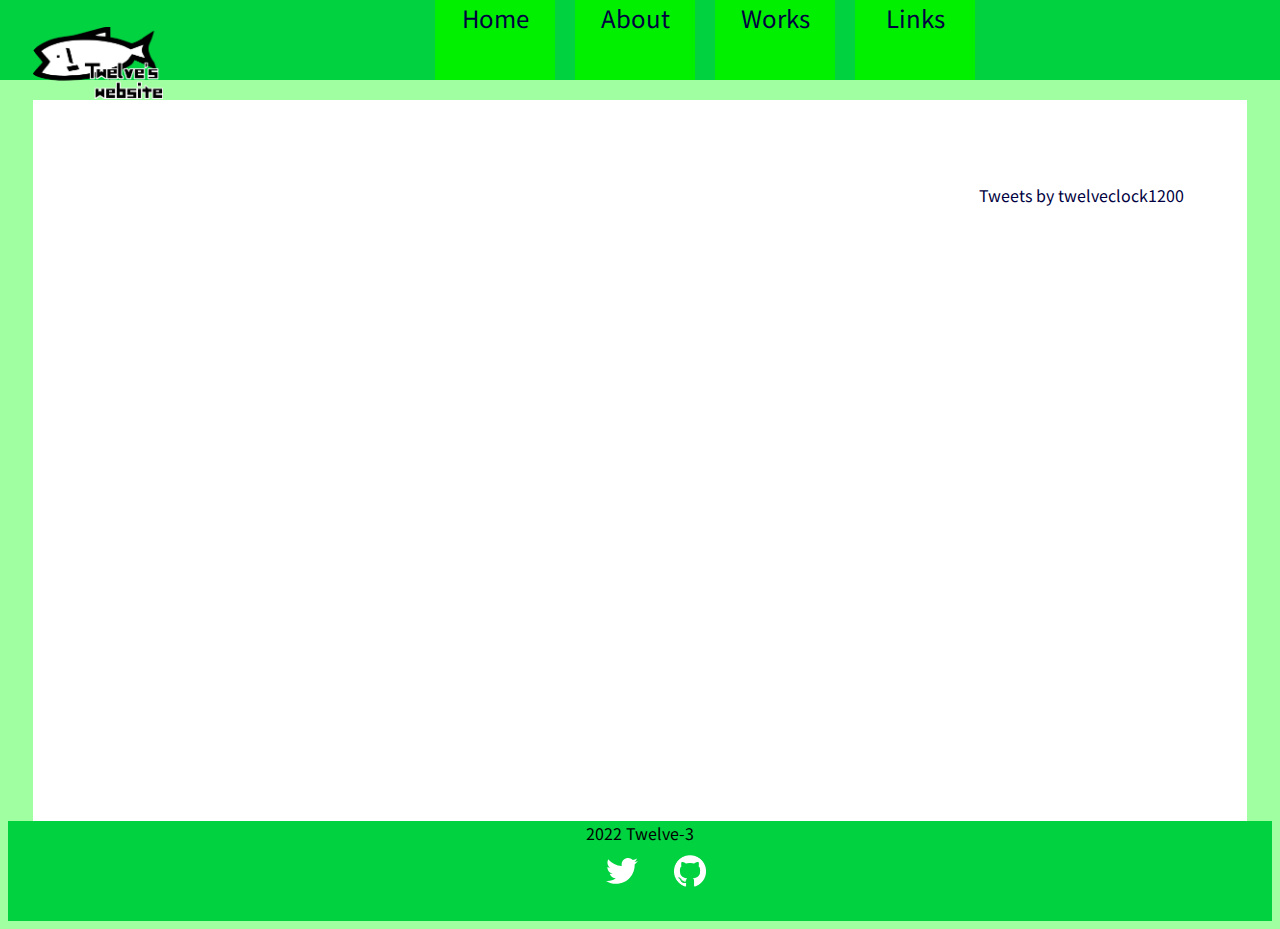
<file: index.html>
<!DOCTYPE html>
<html lang="ja">
    <head>
      <link rel="preconnect" href="https://fonts.googleapis.com">
      <link rel="preconnect" href="https://fonts.gstatic.com" crossorigin>
      <link href="https://fonts.googleapis.com/css2?family=Noto+Sans+JP:wght@300&display=swap" rel="stylesheet">
        <link rel="icon" href="images/masu.svg">
        <meta charset="UTF-8">
        <title>Twelve-3's website(Proto)</title>
        <link rel="stylesheet" type="text/css" href="css/style.css">
        <script src="sources/common.js"></script>
        <script src="sources/library/jquery-3.6.0.min.js"></script>
        <!--<script type="text/javascript" src="src/main.js"></script>!-->
    </head>

    <body>
      <header id="head"></header>

      <section class="main">
        <div style="font-size:150%;" class="flowA">
        <br>
        どうも。私は Twelve といいます。
        一応趣味でプログラミングやってます。
        何卒。
      </div>
        <!--<img src="images/construction_sign.png">-->
        <div style="text-align: right;">
          <a class="twitter-timeline" data-lang="ja" data-width="480" data-height="640" data-theme="dark" href="https://twitter.com/twelveclock1200?ref_src=twsrc%5Etfw">Tweets by twelveclock1200</a> <script async src="https://platform.twitter.com/widgets.js" charset="utf-8"></script>
        </div>
      </section>

      <footer id="foot"></footer>
      <script>
          hf();
      </script>
    </body>
</html>
</file>
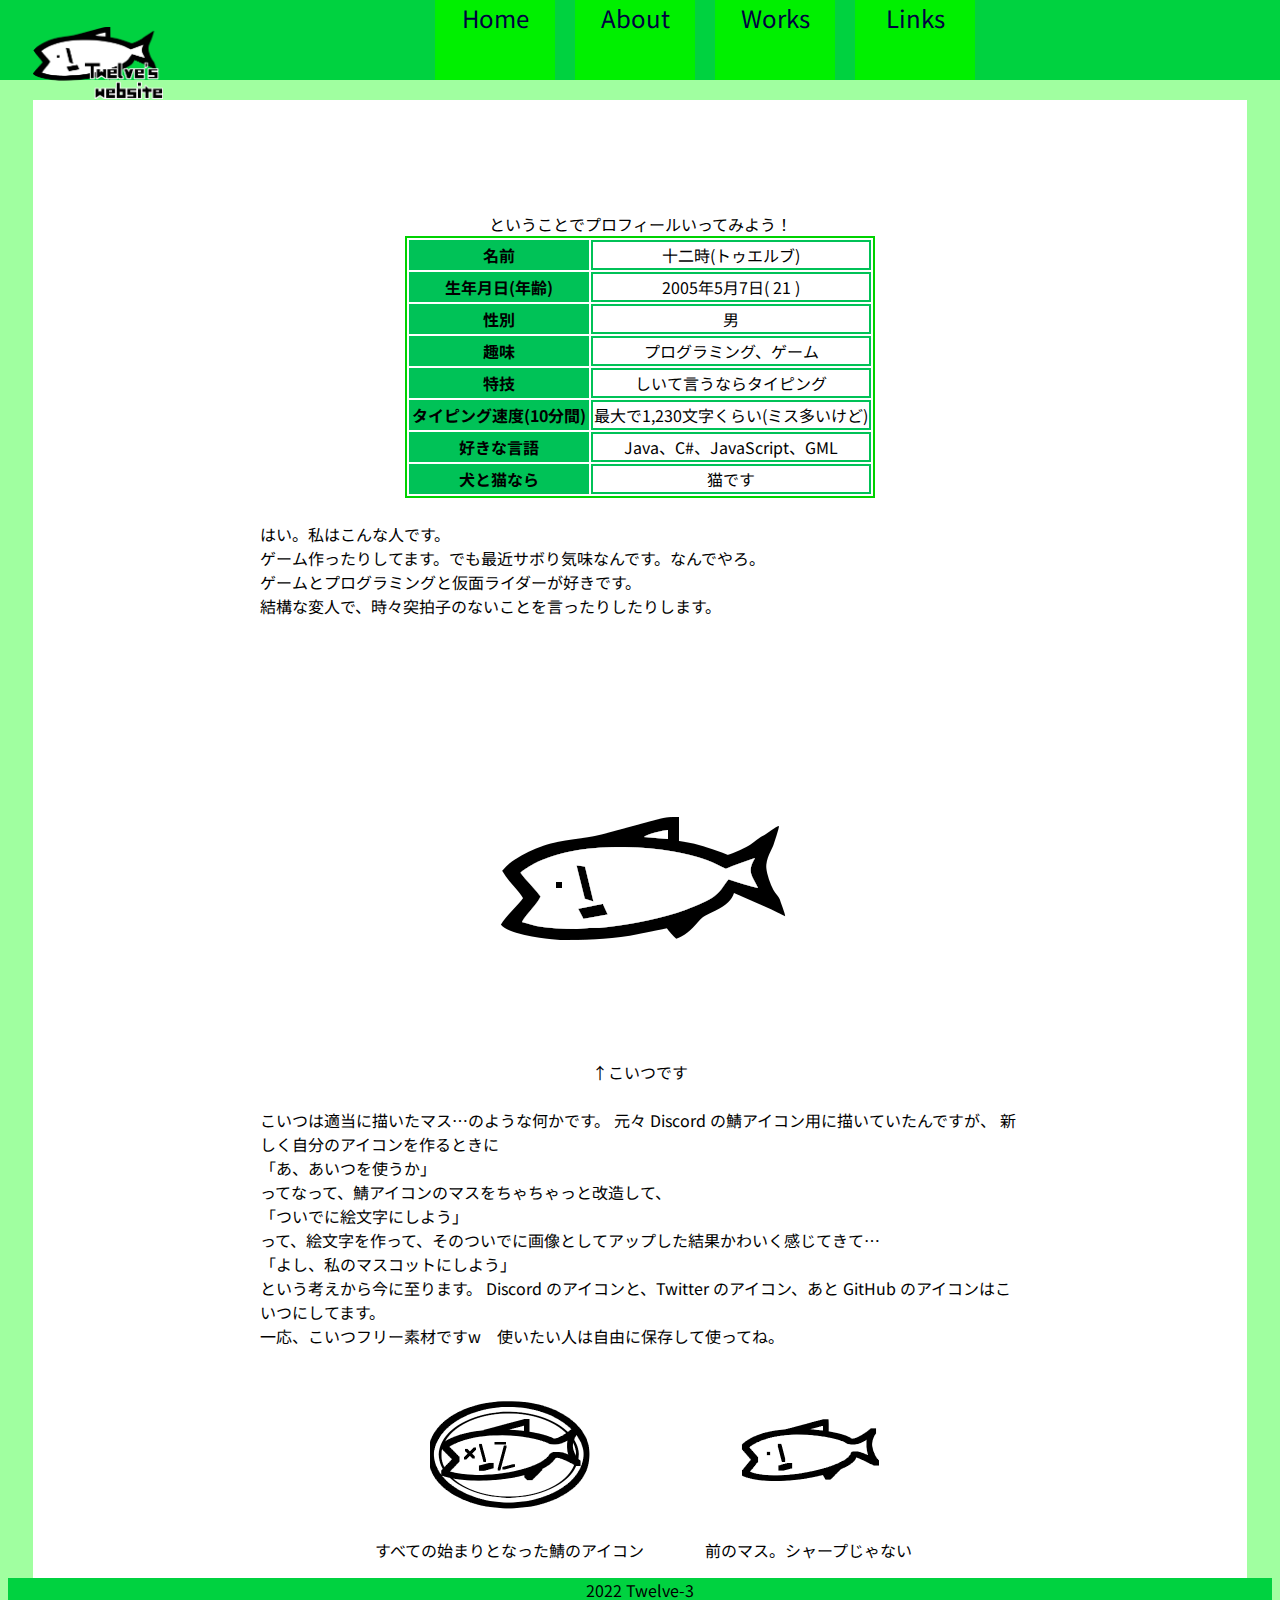
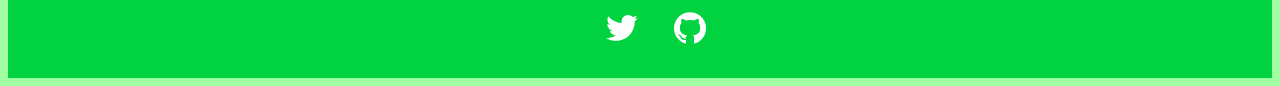
<file: aboutme.html>
<!DOCTYPE html>
<html lang="ja">
    <head>
      <link rel="preconnect" href="https://fonts.googleapis.com">
      <link rel="preconnect" href="https://fonts.gstatic.com" crossorigin>
      <link href="https://fonts.googleapis.com/css2?family=Noto+Sans+JP:wght@300&display=swap" rel="stylesheet">
        <link rel="icon" href="images/masu.svg">
        <meta charset="UTF-8">
        <title>About Twelve</title>
        <link rel="stylesheet" type="text/css" href="css/style.css">
        <script src="sources/common.js"></script>
        <script src="sources/library/jquery-3.6.0.min.js"></script>
        <!--<script type="text/javascript" src="src/main.js"></script>!-->
    </head>

    <body>
      <header id="head"></header>

      <section>
      <div id="Home">
        <div class="flowA">
        <h1 class="Title" style="text-align:center;">まず、Twelve って誰やねん</h1>
      </div>
        <hr>
        <div style="text-align: center;">ということでプロフィールいってみよう！ 
        <br>
        <table class="tabline">
          <tr>
            <th>名前</th>
            <td>十二時(トゥエルブ)</td>
          </tr>
          <tr>
            <th>生年月日(年齢)</th>
            <td>2005年5月7日(
              <script language="JavaScript">
                document.open();
                  const Year = 2005;
                  const Month = 5;
                  const Day = 7;

                  var today = new Date();
                  var nowBirth = new Date(today.getFullYear(), Month-1, Day);
                  var age = today.getFullYear() - Year;
                  if(today < nowBirth){
                    age--;
                  }
                  
                  document.write(age);
                document.close();

              </script>
              
              )</td>
          </tr>
          <tr>
            <th>性別</th>
            <td>男</td>
          </tr>
          <tr>
            <th>趣味</th>
            <td>プログラミング、ゲーム</td>
          </tr>
          <tr>
            <th>特技</th>
            <td>しいて言うならタイピング</td>
          </tr>
          <tr>
            <th>タイピング速度(10分間)</th>
            <td>最大で1,230文字くらい(ミス多いけど)</td>
          </tr>
          <tr>
            <th>好きな言語</th>
            <td>Java、C#、JavaScript、GML</td>
          </tr>
          <tr>
            <th>犬と猫なら</th>
            <td>猫です</td>
          </tr>

        </table>       
      </div>
      <br>
      <div style="margin:0 15%">
        はい。私はこんな人です。<br>
        ゲーム作ったりしてます。でも最近サボり気味なんです。なんでやろ。<br>
        ゲームとプログラミングと仮面ライダーが好きです。<br>
        結構な変人で、時々突拍子のないことを言ったりしたりします。
        <br>
      </div>
      <div class="flowA">
      <h1 class="Title" style="text-align:center;">時々みる魚みたいなやつは何？</h1>
    </div>
      <hr>
      <img style="display: block; margin: auto;" src="images/masu.png"><br>
      <div style="text-align: center;">↑こいつです</div>
      <div style="margin:0 15%">
        <br>  
        こいつは適当に描いたマス…のような何かです。
        元々 Discord の鯖アイコン用に描いていたんですが、
        新しく自分のアイコンを作るときに<br>
        「あ、あいつを使うか」<br>
        ってなって、鯖アイコンのマスをちゃちゃっと改造して、<br>
        「ついでに絵文字にしよう」<br>
        って、絵文字を作って、そのついでに画像としてアップした結果かわいく感じてきて…
        <br>「よし、私のマスコットにしよう」<br>
        という考えから今に至ります。

        Discord のアイコンと、Twitter のアイコン、あと GitHub のアイコンはこいつにしてます。
        <br>一応、こいつフリー素材ですw　使いたい人は自由に保存して使ってね。
        <br>
        <hr>
        <div style="text-align: center;">
          <table width="600px" style="margin:auto">
            <tr>
              <td><img style="width:160px;" src="images/masu_origin.png"></td>
              <td><img style="width:160px;" src="images/masu_old.png"></td>
            </tr>
            <tr>
              <td>すべての始まりとなった鯖のアイコン</td>
              <td>前のマス。シャープじゃない</td>
            </tr>
          </table>
      </div>
      </div>
    </section>

      <footer id="foot"></footer>
      <script>
        hf();
      </script>
    </body>
</html>
</file>
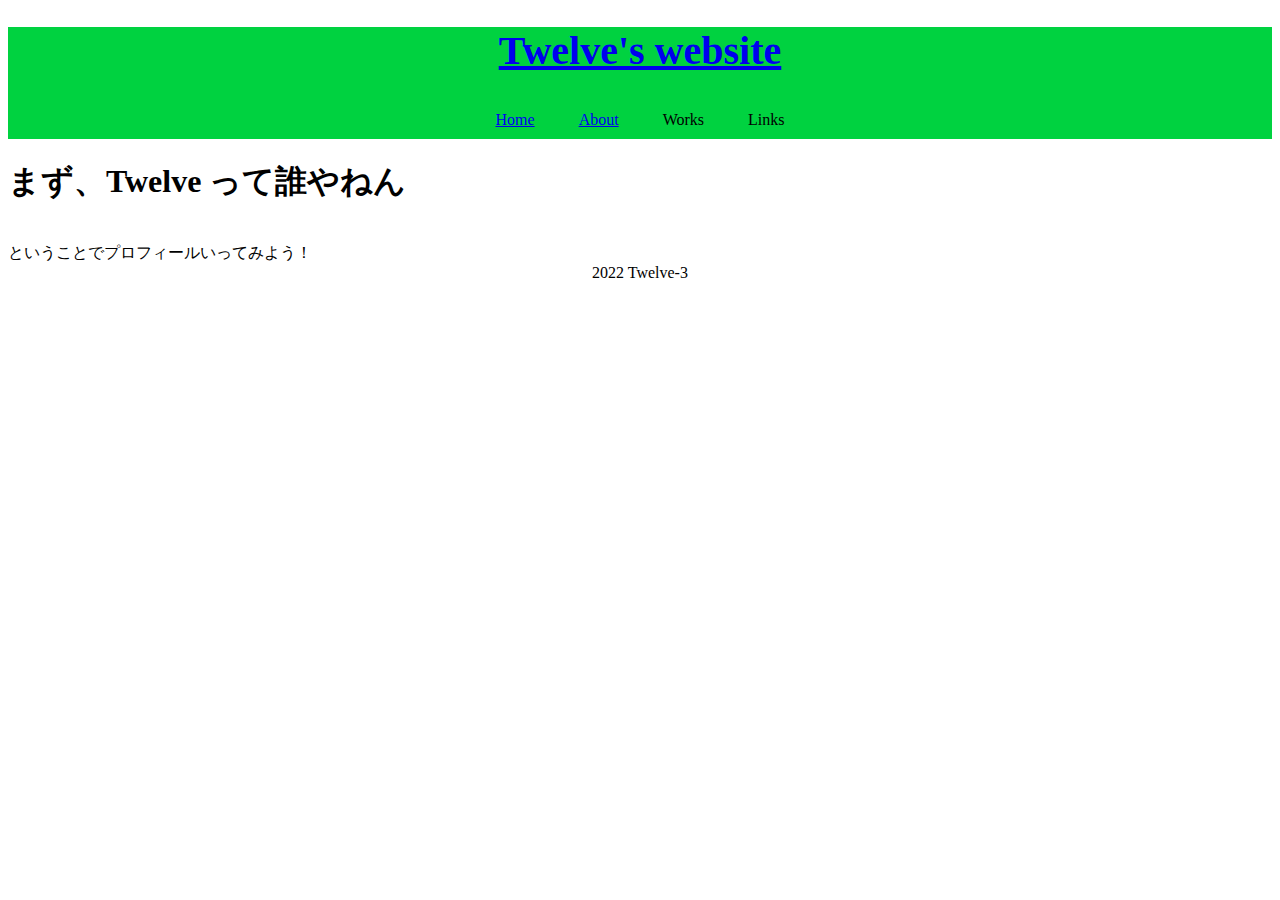
<file: assets/aboutme.html>
<!DOCTYPE html>
<html lang="ja">
    <head>
        <meta charset="UTF-8">
        <title>About Twelve</title>
        <link rel="stylesheet" type="text/css" href="css/style.css">
        <script src="sources/common.js"></script>
        <script src="sources/library/jquery-3.6.0.min.js"></script>
        <!--<script type="text/javascript" src="src/main.js"></script>!-->
    </head>

    <body>
      <header id="head"></header>

      <div id="Home">
        <h1 class="Title">まず、Twelve って誰やねん</h1>
        <br>ということでプロフィールいってみよう！        
      </div>

      <footer id="foot"></footer>
      <script>
        hf();
      </script>
    </body>
</html>
</file>
<file: css/style.css>
html{
    font-family: 'Noto Sans JP', sans-serif;
}

header{
    position:fixed;
    z-index:100;
    top:0;
    left:0;
    height:80px;
    width:100%;
    background: #00d240;
    text-align: center;
    list-style: none;
}

body{
    user-select:none;
    -webkit-user-drag: none;
    background-color: #A0FFA0;
}
body img{
    -webkit-user-drag: none;
}

section{
    background-color: #FFFFFF;
    padding: 1% 5%;
    margin-top:100px;
    margin-left:2%;
    margin-right:2%;
    margin-bottom:0px;
    min-height:calc(88.4vh - 100px); 
}

.main{

}

footer{
    height:100px;
    width: 100%;
    background: #00d240;
    text-align: center;
    list-style: none;
}

.flowA{/* ふわっと浮き上がる */
    opacity: 0;
    animation:flowAK 1.5s forwards;
}

hr{/* 線 */
    opacity: 0;
    animation:expand 1.5s forwards;
}

hr .left{
    text-align: left;
    opacity:0;
    transform-origin: left;
    animation:expandL 1.5s forwards;
}

details{
    height:25px;
    margin-bottom: 5%;
    transition:all .5s;
}
details[open]{
    height:auto;
    background-color: #00A0A0;
    transition:all .5s;
}

.flexD{
    margin:3%;
    display:flex;
    justify-content: center; 
    font-size:125%;
}

.fix{
    margin:0 5%;
}

.fix a{
    transition: color 0.35s ease 0s;
    color: #0000A0;
    text-decoration: none;
}
.fix a:hover{
    transition: color 0.25s ease 0s;
    color: #FFFFFF;
    text-decoration: inherit;
}


.flex{
    display:flex;
    flex-direction: row;
}

.title{
    font-size: 250%;
}

ul{
    list-style-type: none;
}

.hlistHd{
    display: flex;
    text-align: center;
    padding: 10px 0px;
    margin: 0 auto;
}

.hlistFt{
    text-align: center;
    padding: 10px 0;
    margin: 0 0 auto 0;
}

.linkmenu{
    padding: 0 8%;
}
.link{
    padding: 0 20px;
    font-size: 150%;
}


.tabline{
    margin: auto;
    align: center;
    border:2px solid #00d200

}
.tabline th{
    background-color: #00C257;
    border:2px solid #00C257;
}
.tabline td{
    border:2px solid #00C257;
}


a{
    transition: color 0.35s ease 0s;
    color: #000040;
    text-decoration: none;
}
a:hover{
    transition: color 0.25s ease 0s;
    color: #00CC00;
    text-decoration: inherit;
}

.hlistitem{
    list-style: none;
    display: inline-block;
    margin: 0 50px;
}

.hlistHd li{
    float:left;
    width:120px;
    height:90px;
    list-style: none;
    margin: -10px 10px;
}

.hlistHd a{
    font-size:150%;
    display:block;
    width:120px;
    height:80px;
    background: #00F000;
    transition:all 0.5s 0s ease;
}

.hlistHd a:hover{
    width:120px;
    height:120px;

    background: #A0FFA0;
    transition:all 0.5s 0s ease;
}

.twitback{
    background:#00FFFF;
    animation:colorexpand 0.75s forwards;
}

.discback{
    background:#5865f2;
    animation:colorexpand 0.75s forwards;
}

.ghback{
    background:#9900dd;
    animation:colorexpand 0.75s forwards;
}

.twitlink{
    margin:0 auto;
    transition:all 0.3s 0s ease;
    margin-bottom:2%;
}

.twitlink a{
    border:2px solid #00C257;
    display:block;
    top:0;
    left:0;
    width:auto;
    height:auto;
    min-height: 72px;
    max-width: 760px;
    transition:all 0.3s 0s ease;
}

.twitlink a:hover{
    color: #00A0A0;
    background-color: #90F0F0;
    border:2px solid #00F2F2;
    transition:all 0.3s 0s ease;
}

.disclink{
    margin:0 auto;
    transition:all 0.3s 0s ease;
    margin-bottom:2%;
}

.disclink a{
    border:2px solid #00C257;
    display:block;
    top:0;
    left:0;
    width:auto;
    height:auto;
    min-height: 72px;
    max-width: 760px;
    transition:all 0.3s 0s ease;
}

.disclink a:hover{
    color: #440088;
    background-color: #8e6bff;
    border:2px solid #6600BB;
    transition:all 0.3s 0s ease;
}

.ghlink{
    margin:0 auto;
    transition:all 0.3s 0s ease;
    margin-bottom:2%;
}

.ghlink a{
    border:2px solid #00C257;
    display:block;
    top:0;
    left:0;
    width:auto;
    height:auto;
    min-height: 72px;
    max-width: 760px;
    transition:all 0.3s 0s ease;
}

.ghlink a:hover{
    color: #67016a;
    background-color: #ed50ff;
    border:2px solid #b800bb;
    transition:all 0.3s 0s ease;
}
</file>
<file: assets/css/style.css>
header{
    background: #00d240;
    text-align: center;
    list-style: none;
}

footer{
    text-align: center;
}

.title{
    font-size: 250%;
}

ul{
    list-style-type: none;
}

.hlist{
    text-align: center;
    padding: 10px 0;
    margin: 0 auto;
}

.hlistitem{
    list-style: none;
    display: inline-block;
    margin: 0 20px;
}
</file>
